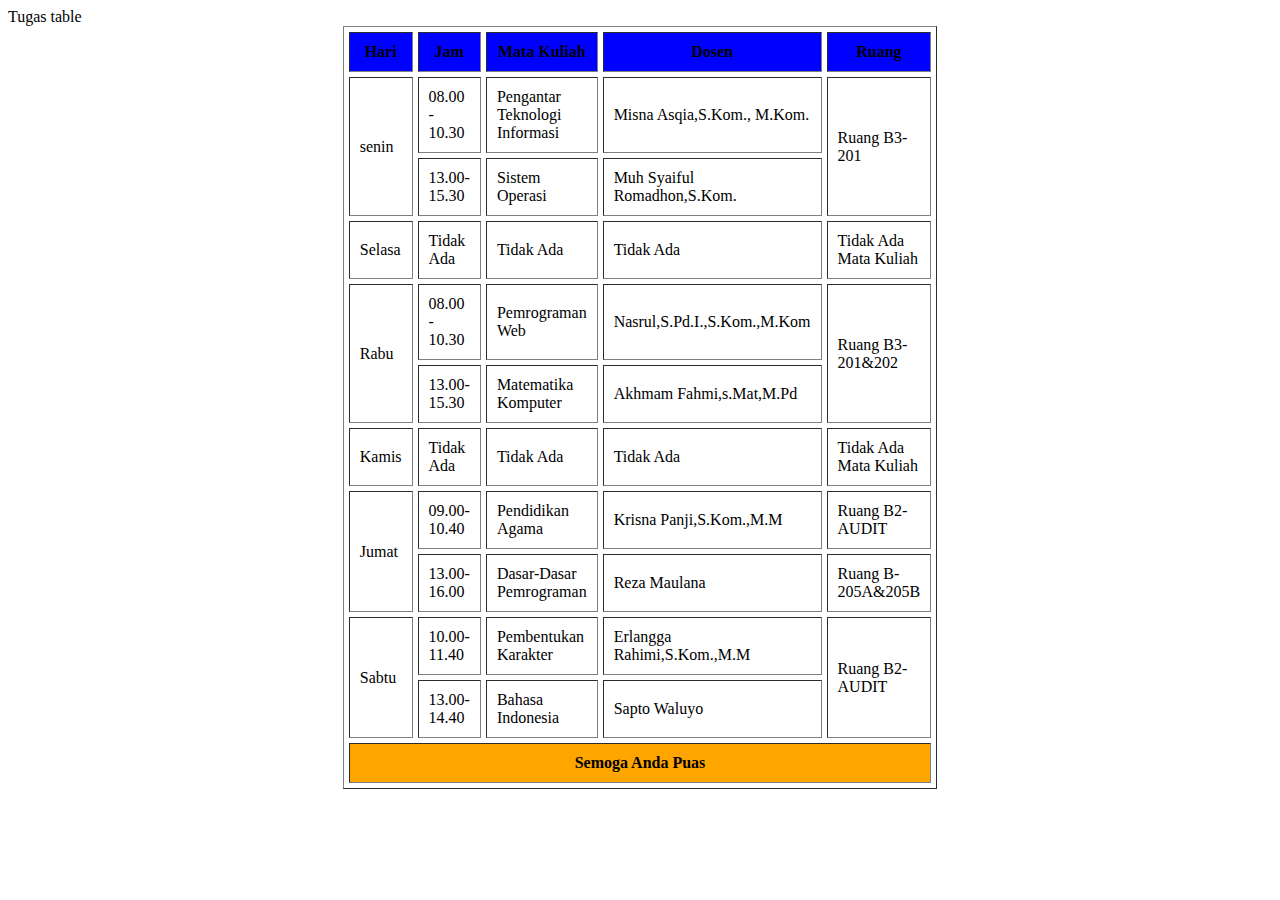
<file: latihan2.html>
<html>
    <head>
     <tittle> Tugas table</tittle>
    </head>
    <body>
        <table border="1" align="center" cellpadding="10" cellspacing="5" 
        width="500" height="300">
            <thead bgcolor="blue">
                <th>Hari</th>
                <th>Jam</th>
                <th>Mata Kuliah</th>
                <th>Dosen</th>
                <th>Ruang</th>
        </thead>
    <tbody>
    <tr>
        <td rowspan="2">senin</td> 
        <td>08.00 - 10.30</td>
        <td>Pengantar Teknologi Informasi</td>
        <td>Misna Asqia,S.Kom., M.Kom.</td>
        <td rowspan="2">Ruang B3-201</td>
    </tr>
    <tr>
        <!--<td>Senin</td>-->
        <td>13.00-15.30</td>
        <td>Sistem Operasi</td>
        <td>Muh Syaiful Romadhon,S.Kom.</td>
        <!-- <td>Ruang B3-201</td> -->
        </tr>
        <tr>
            <td rowspan="2">Selasa</td>
            <td rowspan="2">Tidak Ada</td>
            <td rowspan="2">Tidak Ada</td>
            <td rowspan="2">Tidak Ada</td>
            <td rowspan="2">Tidak Ada Mata Kuliah</td>
            </tr>
            <tr>
                <!-- <td>Selasa</td> -->
                <!-- <td>Tidak Ada</td> -->
                <!-- <td>Tidak Ada</td> -->
                <!-- <td>Tidak Ada Mata Kuliah</td> -->
                <!-- <td>Tidak Ada Mata Kuliah</td> -->
                </tr>
                <tr>
                    <td rowspan="2">Rabu</td>
                    <td>08.00 - 10.30</td>
                    <td>Pemrograman Web</td>
                    <td>Nasrul,S.Pd.I.,S.Kom.,M.Kom</td>
                    <td rowspan="2">Ruang B3-201&202</td>
                    </tr>
                    <tr>
                        <!-- <td>Rabu</td> -->
                        <td>13.00-15.30</td>
                        <td>Matematika Komputer</td>
                        <td>Akhmam Fahmi,s.Mat,M.Pd</td>
                        <!-- <td>Ruang I</td> -->
                        </tr>
                        <tr>
                            <td rowspan="2">Kamis</td>
                            <td rowspan="2">Tidak Ada</td>
                            <td rowspan="2">Tidak Ada</td>
                            <td rowspan="2">Tidak Ada</td>
                            <td rowspan="2">Tidak Ada Mata Kuliah</td>
                            </tr>
                            <tr>
                                <!-- <td>Selasa</td> -->
                                <!-- <td>Tidak Ada</td> -->
                                <!-- <td>Tidak Ada</td> -->
                                <!-- <td>Tidak Ada Mata Kuliah</td> -->
                                <!-- <td>Tidak Ada Mata Kuliah</td> -->
                                </tr>
                                <tr>
                                    <td rowspan="2">Jumat</td>
                                    <td>09.00-10.40</td>
                                    <td>Pendidikan Agama</td>
                                    <td>Krisna Panji,S.Kom.,M.M</td>
                                    <td>Ruang B2-AUDIT</td>
                                    </tr>
                                    <tr>
                                        <!-- <td>Jumat</td> -->
                                        <td>13.00-16.00</td>
                                        <td>Dasar-Dasar Pemrograman</td>
                                        <td>Reza Maulana</td>
                                        <td>Ruang B-205A&205B</td>
                                    </tr>
                                    <tr>
                                        <td rowspan="2">Sabtu</td>
                                        <td>10.00-11.40</td>
                                        <td>Pembentukan Karakter</td>
                                        <td>Erlangga Rahimi,S.Kom.,M.M</td>
                                        <td rowspan="2">Ruang B2-AUDIT</td>
                                        </tr>
                                        <tr>
                                            <!-- <td>Sabtu</td> -->
                                            <td>13.00-14.40</td>
                                            <td>Bahasa Indonesia</td>
                                            <td>Sapto Waluyo</td>
                                            <!-- <td>Ruang B2-AUDIT </td> -->
                                            </tr>
        </tbody>
        <tfoot>
            <th bgcolor="orange" colspan="5">Semoga Anda Puas</th>
        </tfoot>
    </table>
  </body>
</html>
</file>
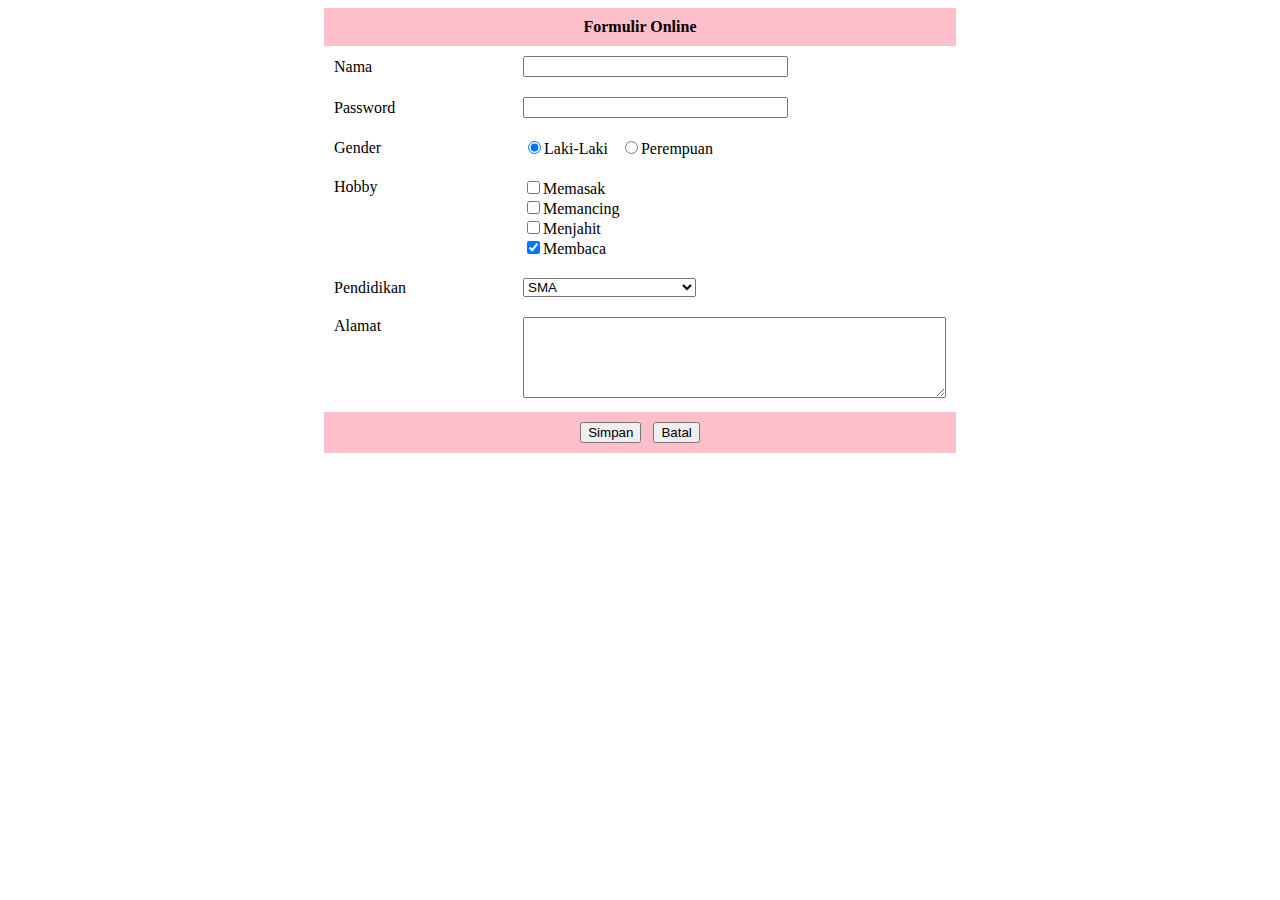
<file: latihan3.html>
<!DOCTYPE html>
<html>
    <head>
        <title>Formulir Online</title>
    </head>
    <body>
        <form name="formulir"></form>
        <table align="center" width="50%" cellpadding="10" cellspacing="0">
            <thead>
                <tr bgcolor="pink">
                    <th colspan="2">Formulir Online</th>
                </tr>
            </thead>
            <tbody>
                <tr>
                    <td width="30%">Nama</td>
                    <td>
                        <input type="text" name="nama" value="" size="30"/>
                    </td>
                </tr>
                <tr>
                    <td>Password</td>
                    <td>
                        <input type="password" name="sandi" value="" size="30"/>
                    </td>
                </tr>
                <tr>
                    <td>Gender</td>
                    <td>
                        <input type="radio" name="jk" value="L" checked/>Laki-Laki
                        &nbsp;
                        <input type="radio" name="jk" value="P"/>Perempuan
                    </td>
                </tr>
                <tr>
                    <td valign="top">Hobby</td>
                    <td>
                        <input type="checkbox" name="hb" value="Memasak"/>Memasak<br/>
                        <input type="checkbox" name="hb" value="Memancing"/>Memancing<br/>
                        <input type="checkbox" name="hb" value="Menjahit"/>Menjahit<br/>
                        <input type="checkbox" name="hb" value="Membaca" checked/>Membaca<br/>
                    </td>
                </tr>
                <tr>
                    <td>Pendidikan</td>
                    <td>
                        <select name="pendidikan">
                            <option value="">-- Pilih Pendidikan Akhir--</option>        
                            <option value="SD">SD</option>        
                            <option value="SMP">SMP</option>        
                            <option value="SMA" selected>SMA</option>        
                            <option value="S1">S1</option>        
                        </select>
                    </td>
                </tr>
                <tr>
                    <td valign="top">Alamat</td>
                    <td>
                        <textarea name="alamat" cols="50" rows="5"></textarea>
                    </td>
                </tr>
            </tbody>
            <tfoot>
                <tr bgcolor="pink">
                    <th colspan="2">
                        <input type="submit" name="simpan" value="Simpan"/>
                        &nbsp; 
                        <input type="reset" name="batal" value="Batal"/>
                    </th>
                </tr>
            </tfoot>

        </table>
    </body>
</html>
</file>
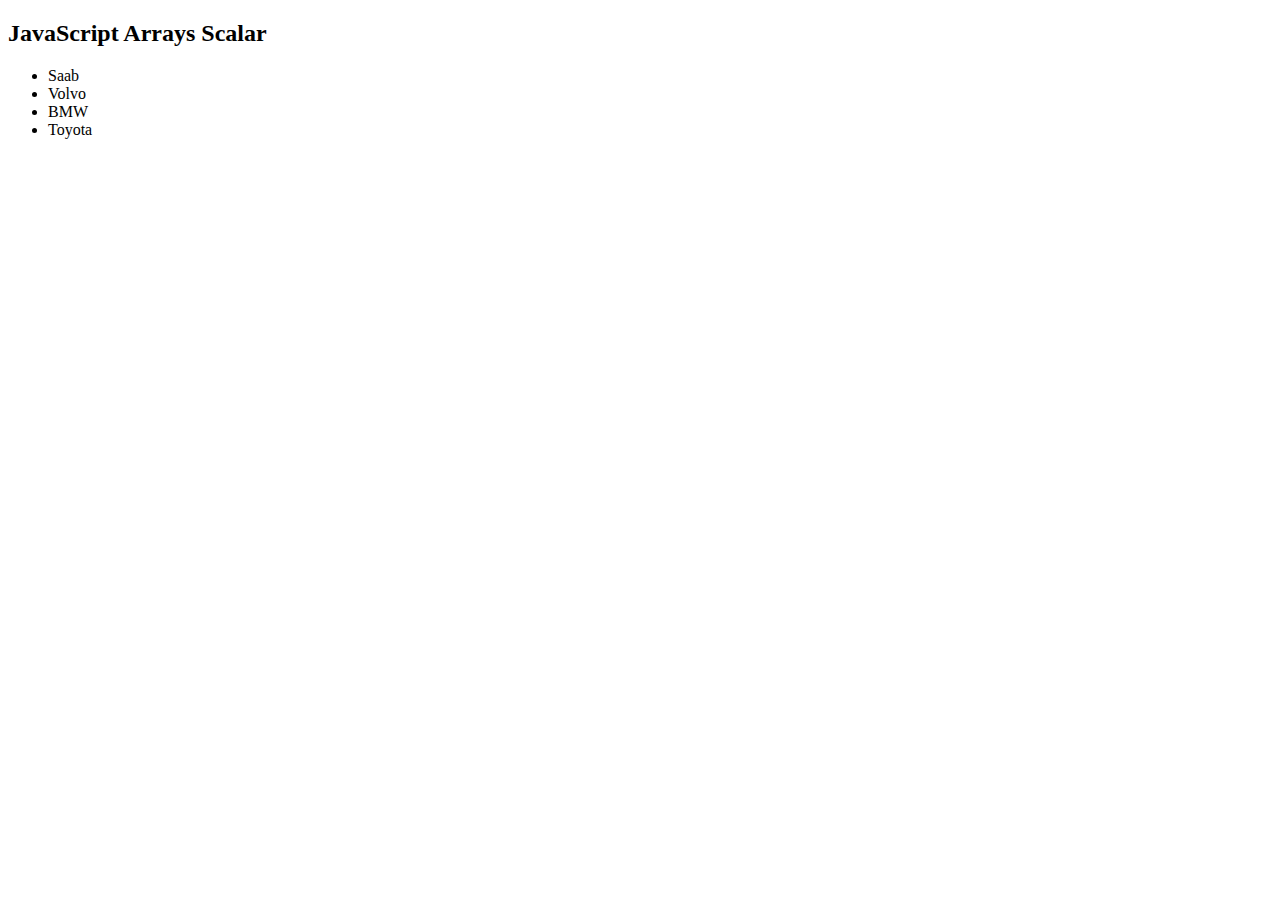
<file: latuhan12.html>
<!DOCTYPE html>
<html>
<body>
<h2>JavaScript Arrays Scalar</h2>
<ul id="mobil">
<li></li>
</ul>
<script>
const cars = ["Saab", "Volvo", "BMW", "Toyota"];
let dataMobil = '';
for (let c of cars) {
dataMobil += `<li>${c}</li>`;
}
document.getElementById("mobil").innerHTML = dataMobil;
</script>
</body>
</html>
</file>
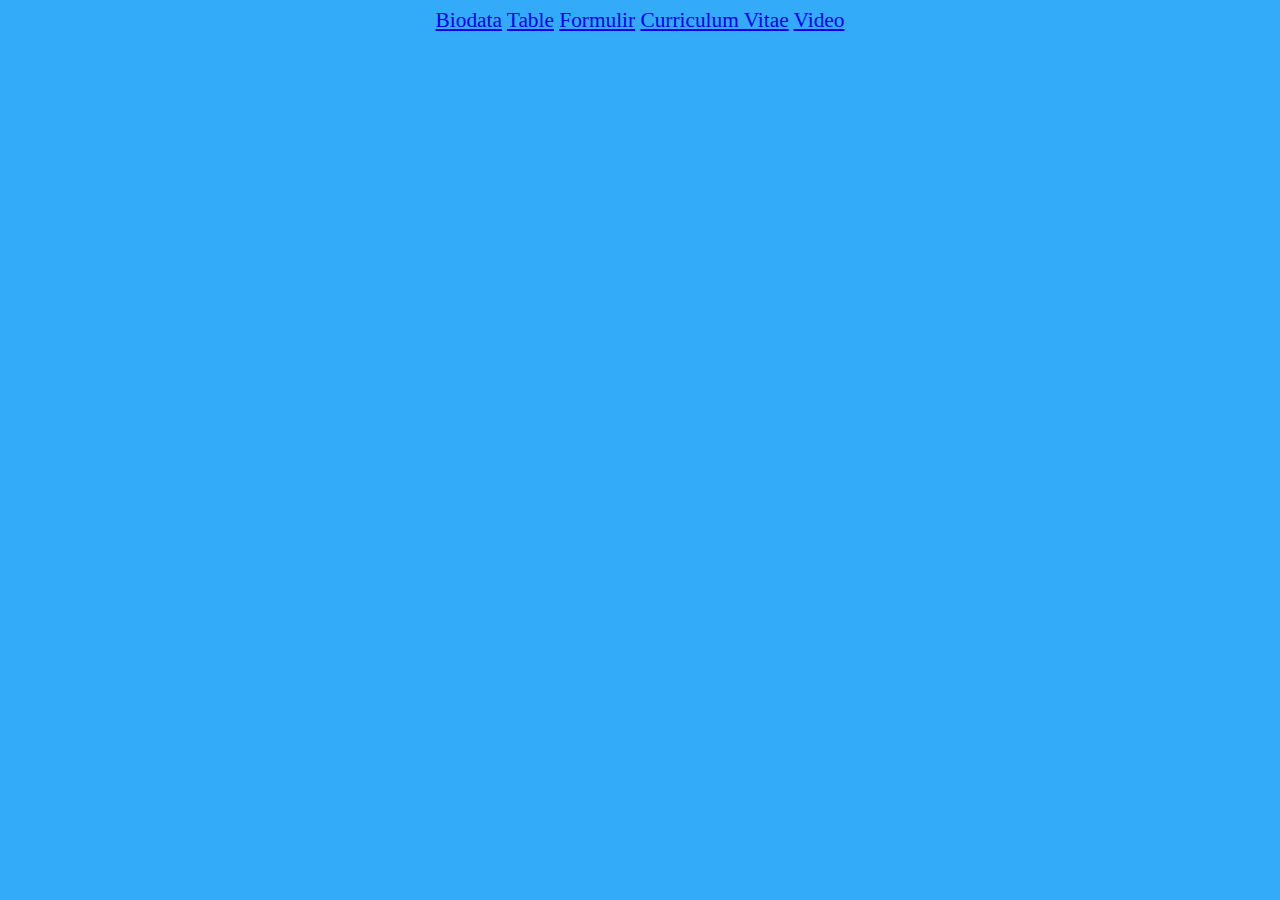
<file: navigation.html>
<body bgcolor="#34ABF8">
    <div style="text-align:center;color:blue;font-size:16pt">
    <center>
    <a href="../pertemuan1.html/latihan1.html" target="content">Biodata</a>
    <a href="../pertemuan2.html/latihan2.html" target="content">Table</a>
    <a href="../pertemuan3.html/latihan3.html" target="content">Formulir</a>
    <a href="../pertemuan5.html/putrisalwacv.png" target="content">Curriculum Vitae</a>
    <a href="../pertemuan5.html/youtube_doraemon" target="content">Video</a>
    </center>
    </div>
    </body>
</file>
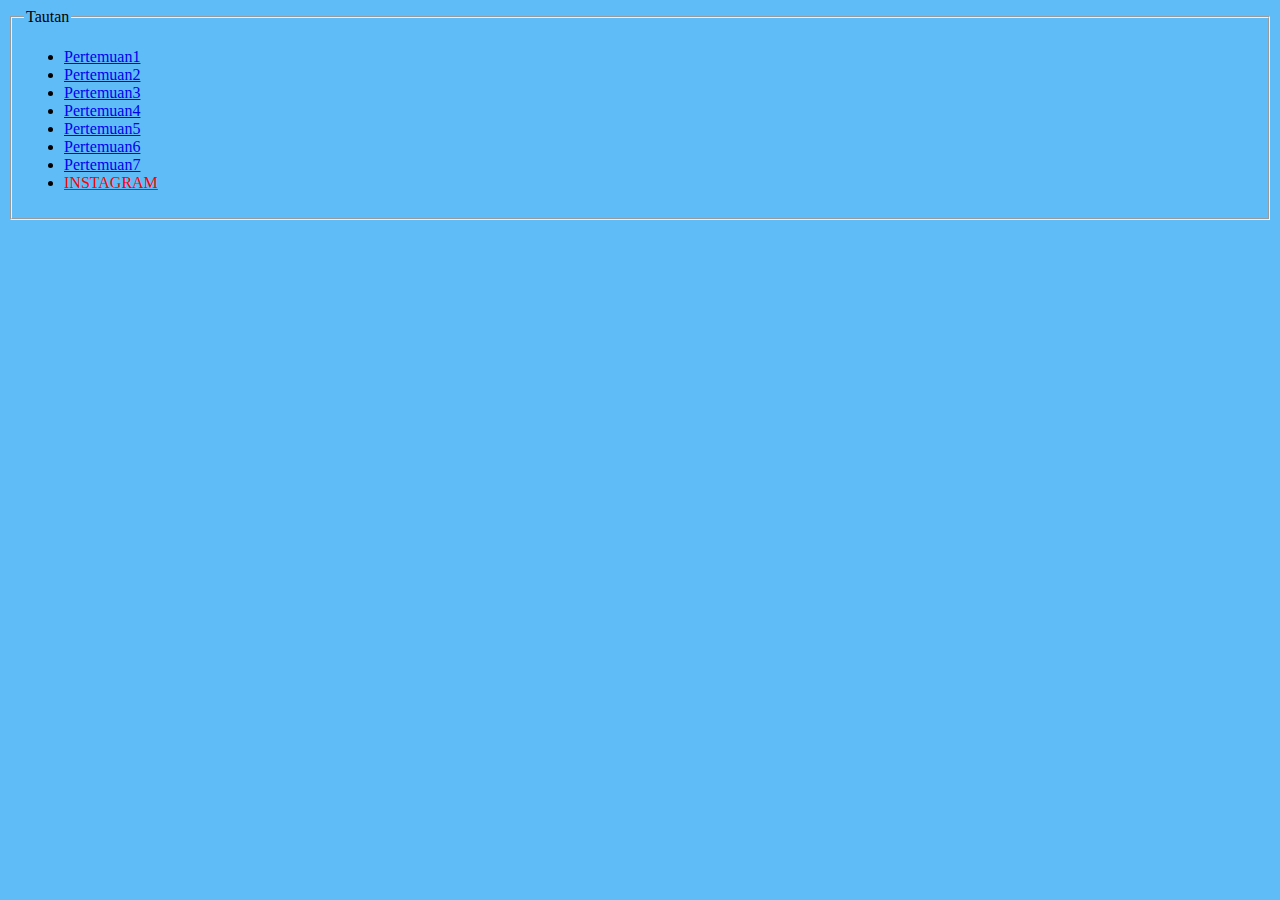
<file: sidebar.html>
<body bgcolor="#60BCF7">
    <fieldset>
        <legend>Tautan</legend>
        <ul>
            <li>
                <a href="../pertemuan1.html/latihan1.html" target="_blank">
                    Pertemuan1
                </a>
            </li>
            <li>
                <a href="../pertemuan2.html/latihan2.html" target="_blank">
                    Pertemuan2
                </a>
                </li>
                <li>
                    <a href="../pertemuan3.html/latihan3.html" target="_blank">
                        Pertemuan3
                    </a>
                </li>
                <li>
                    <a href="../pertemuan4.html/latihan4.html" target="_blank">
                        Pertemuan4
                    </a>
                </li>
            </li>
            <li>
                <a href="../pertemuan5.html/putrisalwacv.png" target="_blank">
                    Pertemuan5
                <li>
                    <a href="../pertemuan6_css/latihan_css.html" target="_blank">
                        Pertemuan6
                    </a>
                </li>
                <li>
                    <a href="../pertemuan7_css/tugas7.html" target="_blank">
                        Pertemuan7
                    </a>
                </li>
                <li>
                <a href="https://www.instagram.com/caste_lla28/" target="_blank"> </a>
                    <a href style="color:red" ; text-align:justify;>INSTAGRAM</a>
                 </li>
               </ul>
    </fieldset>
    </body>
</file>
